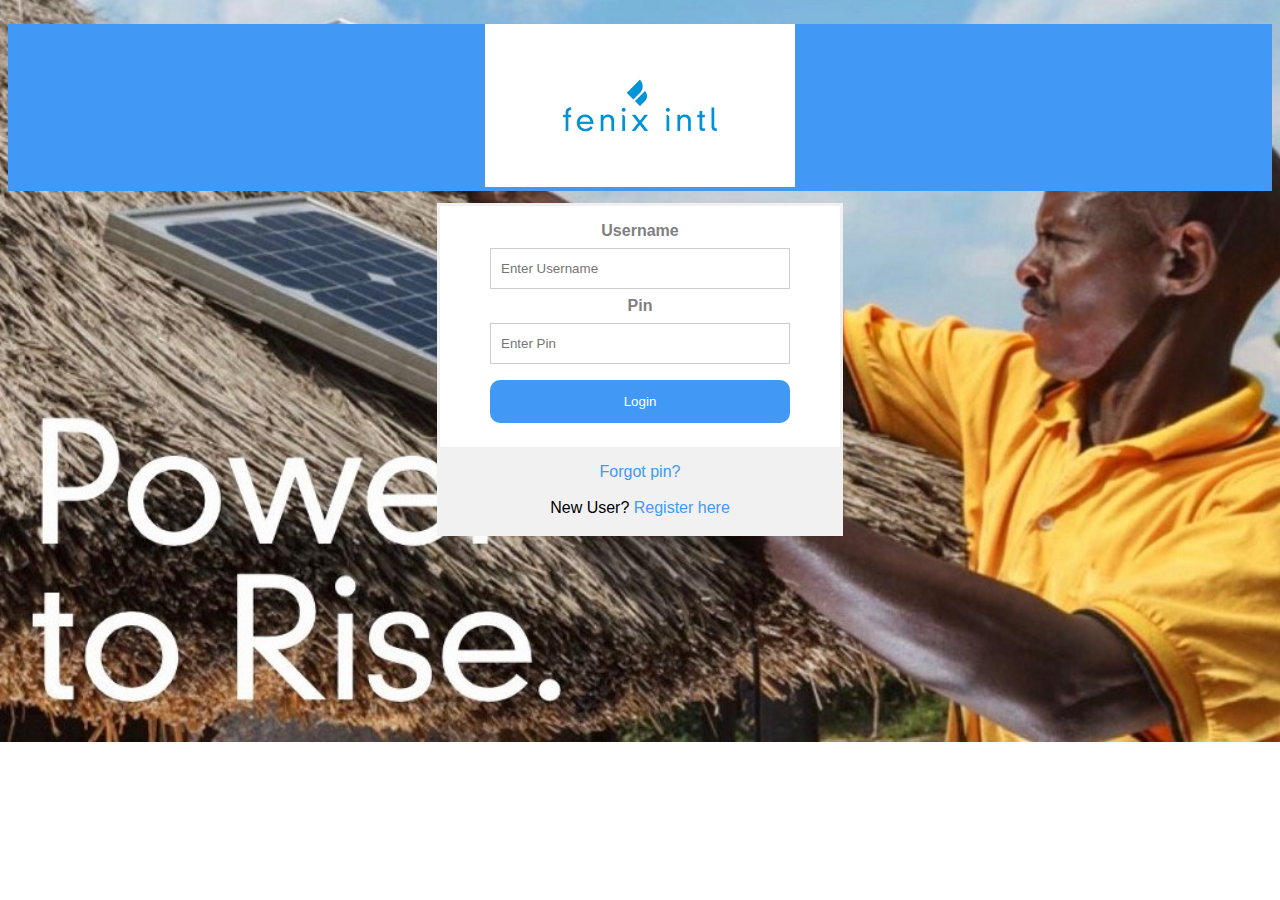
<file: index.html>
<!DOCTYPE html>
<html>
<head>
    <title>Fenix International</title>
    <link rel="stylesheet" href="./CSS/login.css">
    <link rel="" href="chat.html">
    <link rel="icon" type="image" href="icon.png">
</head>
    <body>
        
        <div class="imgcontainer">
                <img src="./img/fimage.png" >
              </div>
        <form action="/signup.html">
         
          <div class="container">
            <label for="uname"><b>Username</b></label>
            <center><input type="text" placeholder="Enter Username" name="uname" required></center>
        
            <label for="psw"><b>Pin</b></label>
            <center><input type="password" placeholder="Enter Pin" name="psw" required></center>
                
            <button type="submit" ><a id="log" href="chat.html">Login</a></button>
            
          </div>
        
          <div class="container" style="background-color:#f1f1f1">
            <span class="psw"><a href="#">Forgot pin?</a></span><br><br>
            <span class="psw">New User?<a href="signup.html">  Register here</a></span>
          </div>
          
        </form>
        
    
    </body>
</html>
</file>
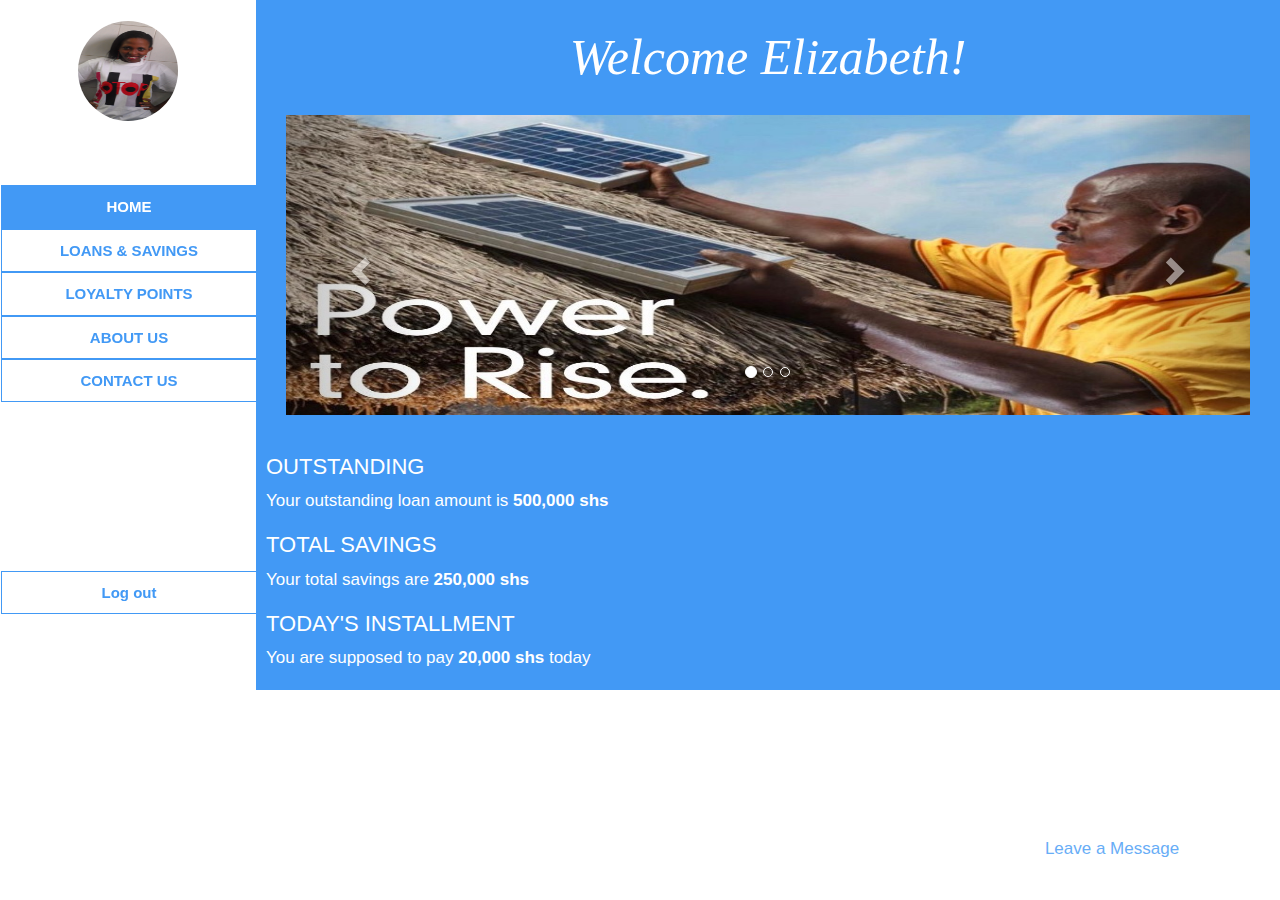
<file: chat.html>
<!DOCTYPE html>
<html lang="en">
<head>
    <link rel="stylesheet" href="https://maxcdn.bootstrapcdn.com/bootstrap/3.4.0/css/bootstrap.min.css">
    <script src="https://ajax.googleapis.com/ajax/libs/jquery/3.4.1/jquery.min.js"></script>
    <script src="https://maxcdn.bootstrapcdn.com/bootstrap/3.4.0/js/bootstrap.min.js"></script>
   <link rel="stylesheet" href="./CSS/chat.css">
   
   <link rel="icon" type="image" href="icon.png">
   
    <title>Fenix International</title>
   </head>
<body>
  <div class="root">
        <div class="navbar">
          
              <div class="avat"><img src="./img/IMAG0856.jpg" alt="Avatar" class="avatar" ></div>
                <br><br><br>
                  <!--<a href="#" class="active">Home</a>-->
                  <ul>
                 <li class="active"><a href="chat.html">HOME</a></li>
                 <li><a href="loan.html">LOANS & SAVINGS</a></li>
                 <li><a href="loyalties.html">LOYALTY POINTS</a></li>
                 <li><a href="https://www.fenixintl.com/">ABOUT US</a></li>
                 <li><a href="#c3">CONTACT US</a></li>
                  </ul>
                <br><br><br><br><br><br><br><br><br>  
                <br><br><br><br><br><br><br><br><br>  
                <ul><li><a href="C:\Users\EVE\Desktop\fenix final\index.html">Log out</a></li></ul>    
                              
                </div>
                <div class="main">
                    <!--<h2 id="c1">MY READY PAY SOLAR LOAN</h2>
                    <div class="sidebar">
                        <a href="#home">Loan Count<br>2</a>
                        <a href="#news">Start Date<br>28/8/2019</a>
                        <a href="#news">Daily Rate<br>10.000</a>
                        <a href="#news">Account State<br>Active</a>

                      </div>-->
                 <i> <h2 class="glow">Welcome Elizabeth!</h2> </i>
                  
<div class="ci">
        <div id="myCarousel" class="carousel slide moving-images" data-ride="carousel">
      <!-- Indicators -->
      <ol class="carousel-indicators">
        <li data-target="#myCarousel" data-slide-to="0" class="active"></li>
        <li data-target="#myCarousel" data-slide-to="1"></li>
        <li data-target="#myCarousel" data-slide-to="2"></li>
      </ol>
  
      <!-- Wrapper for slides -->
      <div class="carousel-inner" >
        <div class="item active">
          <img class="cimages" src="./img/Power-to-rise.jpeg" alt="Los Angeles" >
        </div>
  
        <div class="item">
          <img class="cimages" src="./img/z.jpg" alt="Chicago" >
        </div>
        <div class="item">
            <img class="cimages" src="./img/m.jpg" alt="Chicago" >
          </div>
          <div class="item">
              <img class="cimages" src="./img/g.jpg" alt="Chicago" >
            </div>
      
        <div class="item">
          <img class="cimages" src="./img/s.jpg" alt="New york">
        </div>
      </div>
  
      <!-- Left and right controls -->
      <a class="left carousel-control" href="#myCarousel" data-slide="prev">
        <span class="glyphicon glyphicon-chevron-left"></span>
        <span class="sr-only">Previous</span>
      </a>
      <a class="right carousel-control" href="#myCarousel" data-slide="next">
        <span class="glyphicon glyphicon-chevron-right"></span>
        <span class="sr-only">Next</span>
      </a>
    </div>
  </div>
  <h2 id="on">OUTSTANDING</h2>
  <P>Your outstanding loan amount is <b>500,000 shs</b> </P>
  <h2 id="on">TOTAL SAVINGS</h2>
  <P> Your total savings are <b>250,000 shs</b> </P>
  <h2 id="on">TODAY'S INSTALLMENT</h2>
  <P>You are supposed to pay <b>20,000 shs</b> today</P>
                  

                  <!--<div class="cards">
                      <div class="card-category" id="points">
                      Earn Points
                      </div>
                    
                      <div class="card-category" style="background-image: linear-gradient(rgba(0,0,0,0.3), rgba(0,0,0,0.3)), url(saving.png)">
                      Savings
                      </div>
                    
                      <div class="card-category" style="background-image: linear-gradient(rgba(0,0,0,0.3), rgba(0,0,0,0.3)), url(loan.jpg)">
                      Loan
                      </div>
                    </div>-->
                    
                    
                
        
        <button class="open-button" onclick="openForm()">Leave a Message</button>
        
        <div class="chat-popup" id="myForm">
          <form action="/action_page.php" class="form-container">
            <h1>Chat</h1>
            <p>Sorry we're aren't online right now.Please leave a message and we shall get back to you!</p>
        
            <label for="msg"><b>Message</b></label>
            <textarea placeholder="Type message.." name="msg" required></textarea>
        
            <button type="submit" class="btn">Send Message</button>
            <button type="button" class="btn cancel" onclick="closeForm()">Close</button>
          </form>
        </div>
        <script src="chat.js"></script>
      </div>
  </body>
</html>
</file>
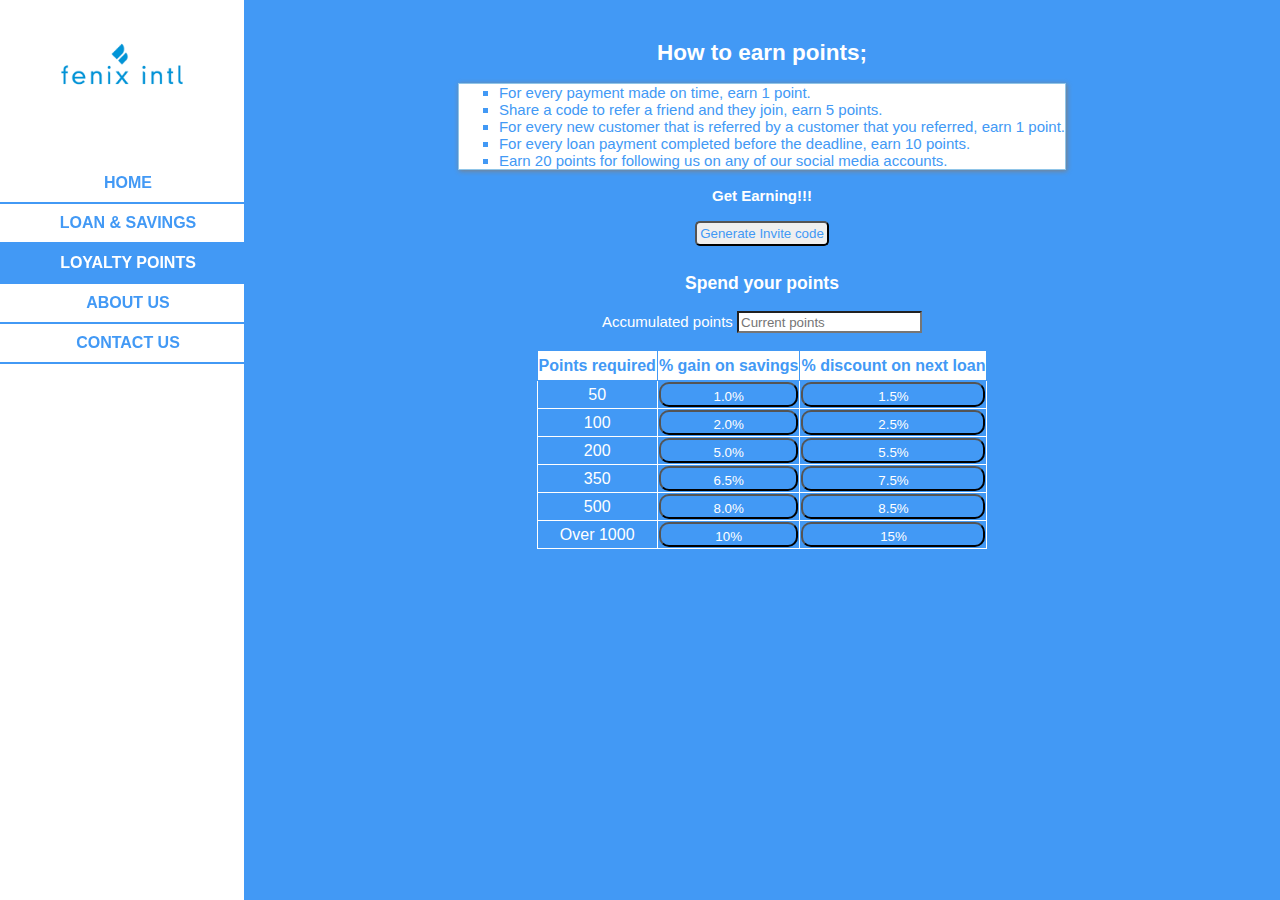
<file: loyalties.html>
<html>
<head>
      <meta charset="UTF-8">
      <meta name="viewport" content="width=device-width, initial-scale=1.0">
      <meta http-equiv="X-UA-Compatible" content="ie=edge">
   <title>Fenix International</title>
   <script src="https://ajax.googleapis.com/ajax/libs/jquery/3.4.1/jquery.min.js"></script>
   <link rel="stylesheet" href="loyalties.css">
   <link rel="icon" href="icon.png">
   <script>
      let code = '';
      function onClick() {
         const randomNum = Math.random().toString(36).substring(2, 15) + Math.random().toString(36).substring(2, 15);
         code = randomNum;
         $('#generatedCode').text(code)
         return randomNum;
         }
      
   </script>      
</head>
<body>
   <div class="root">
      <div class="nav">
            <div><img id="pic" src="./img/logo.png"></div>
            <br><br>
            <div>
            <ul>
                  <li><a class="tag" href="chat.html">Home</a></li>
                  <li><a class="tag" href="loan.html">Loan & Savings</a></li>
                  <li class="active"><a class="tag" href="loyalties.html">Loyalty Points</a></li>
                  <li><a class="tag" href="https://www.fenixintl.com/">About us</a></li>
                  <li><a class="tag" href="contact.asp">Contact Us</a></li>
            </ul>
            </div>   
      </div>
      <div class="remaining">
         <div class="earn">
            <h2>How to earn points;</h2>
            <br>
            <div class="earn-list">
            <ul>
               <li>For every payment made on time, earn 1 point.</li>
               <li>Share a code to refer a friend and they join, earn 5 points.</li>
               <li>For every new customer that is referred by a customer that you referred, earn 1 point.</li>
               <li>For every loan payment completed before the deadline, earn 10 points.</li>
               <li>Earn 20 points for following us on any of our social media accounts.</li>
            </ul>
            </div>
            <br>
            <h4>Get Earning!!!</h4>
              <br>
              <div class="generate"><button onclick="onClick()" id="code">Generate Invite code</button>  <span id="generatedCode"> </span></div>
                
         </div>
         <br>
         <div class="spend">
            <!--Spend your points by either;
            <ul>
               <button class="btn"><a href="">Having 10% added to savings.</a></button>
               <br> or <br>
               <button class="btn"><a href="">Receiving 10% off next loan.</a></button>
            </ul>-->
            <h3>Spend your points</h3>
            <br>
            <div><label for="">Accumulated points</label> <input type="number" placeholder="Current points"></div><br>
            <center><div>
               
            <table>
               <tr>
                  <th>Points required</th>
                  <th>% gain on savings</th>
                  <th>% discount on next loan</th>
               </tr>
               <tr>
                  <td>50</td>
                  <td><button class="btn">1.0%</button</td>
                  <td><button class="btn">1.5%</button</td>
               </tr>
                <tr>
                  <td>100</td>
                  <td><button class="btn">2.0%</button</td>
                  <td><button class="btn">2.5%</button</td>
               </tr>
               <tr>
                     <td>200</td>
                     <td><button class="btn">5.0%</button</td>
                     <td><button class="btn">5.5%</button%</td>
               </tr>
               <tr>
                     <td>350</td>
                     <td><button class="btn">6.5%</button</td>
                     <td><button class="btn">7.5%</button</td>
               </tr>
               <tr>
                     <td>500</td>
                     <td><button class="btn">8.0%</button</td>
                     <td><button class="btn">8.5%</button</td>
               </tr>
               <tr>
                     <td>Over 1000</td>
                     <td><button class="btn">10%</button</td>
                     <td><button class="btn">15%</button</td>
               </tr>
            </table>
            </div></center>
         </div>
      </div>
   </div>
</body>
</html>
</file>
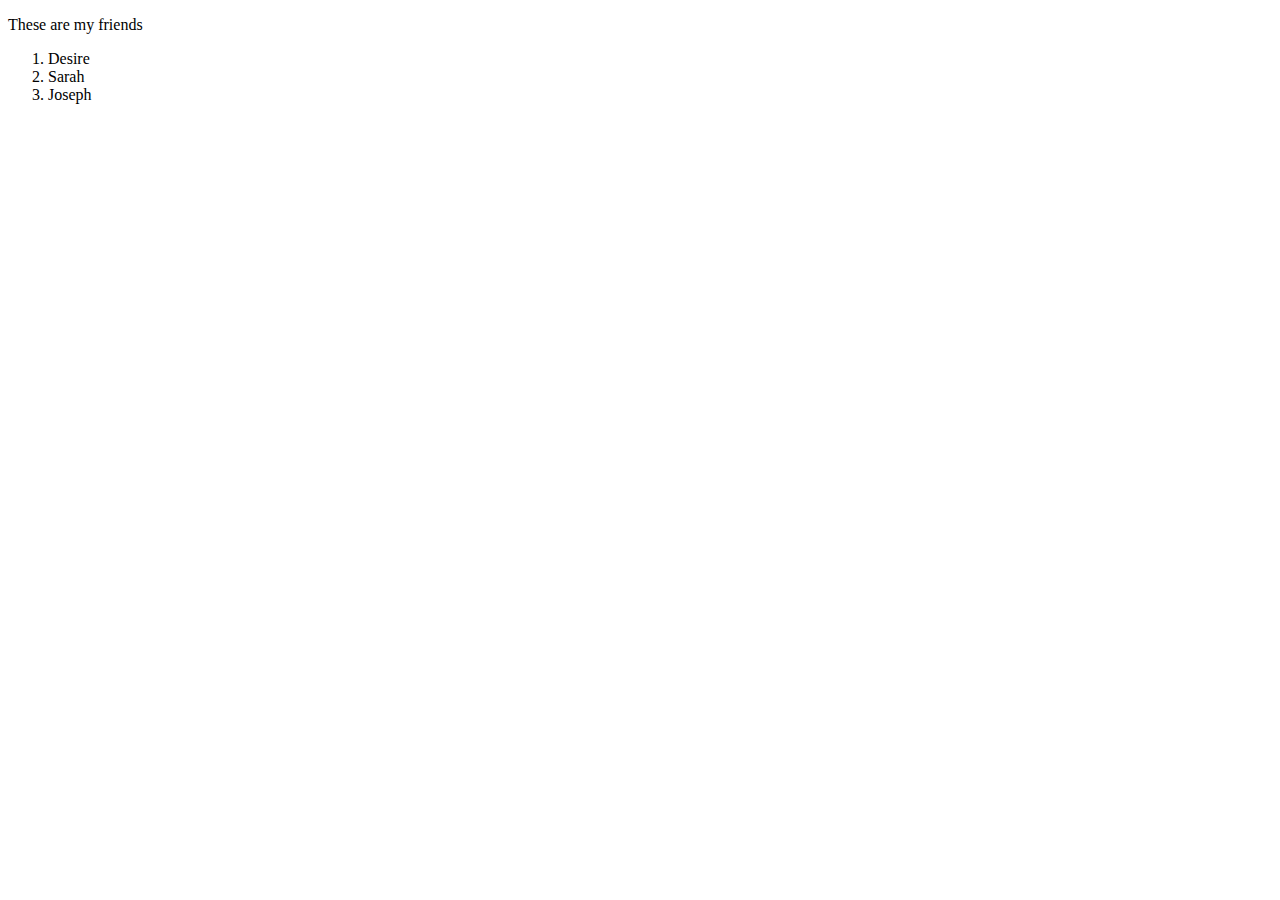
<file: p.html>
<!DOCTYPE html>
<html lang="en">
<head>
    <meta charset="UTF-8">
    <meta name="viewport" content="width=device-width, initial-scale=1.0">
    <meta http-equiv="X-UA-Compatible" content="ie=edge">
    <title>Home page</title>
</head>
<body>
   <p>These are my friends</p> 
   <ol>
<li>Desire</li>
<li>Sarah</li>
<li>Joseph</li>



   </ol>
</body>
</html>
</file>
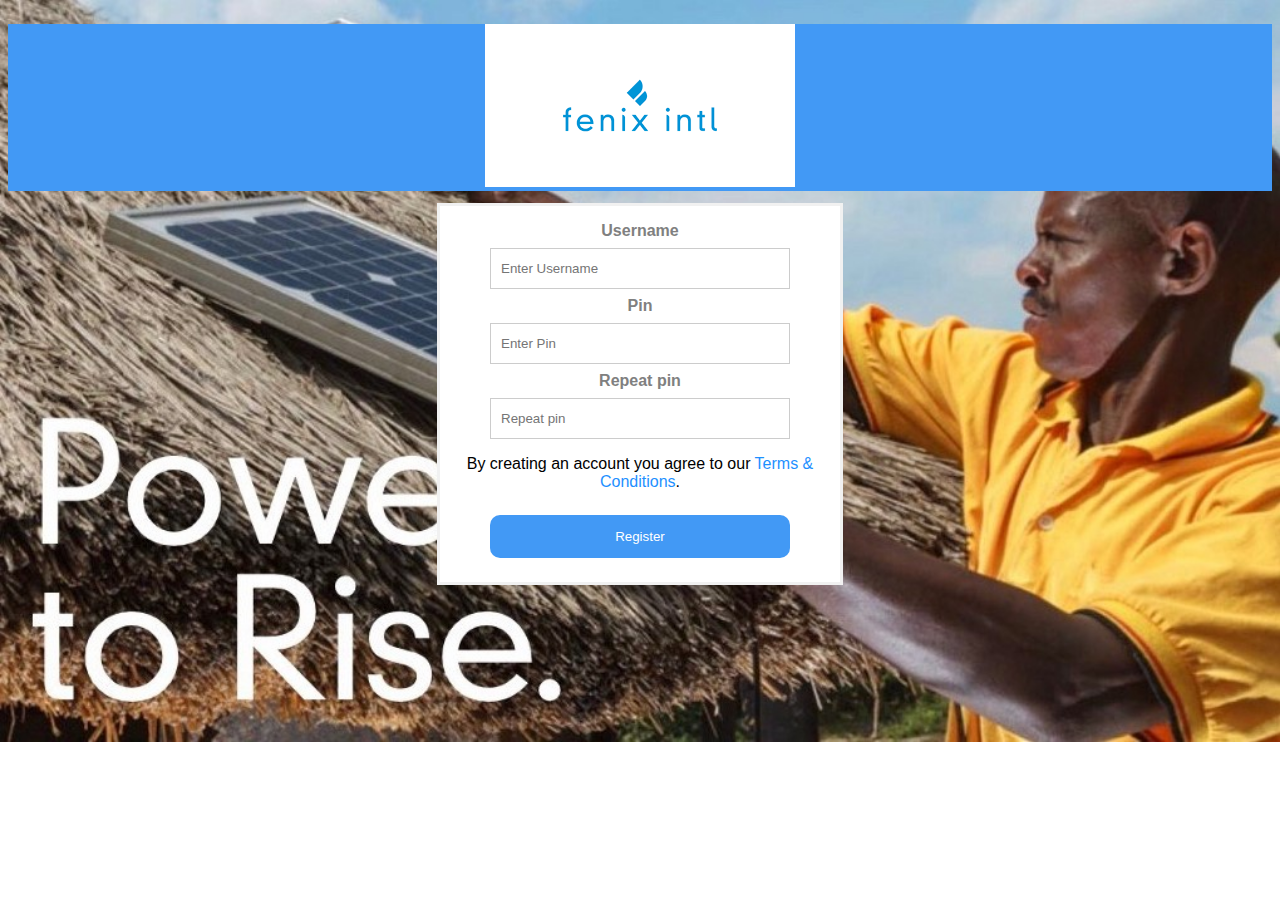
<file: signup.html>
<!DOCTYPE html>
<html lang="en">
<head>
    
    <title>signup</title>
    <link rel="stylesheet" href="./CSS/login.css">
    <link rel="" href="chat.html">
    <link rel="icon" type="image" href="icon.png">

</head>
<body>
    <div class="imgcontainer">
        <img src="./img/logo.png" >
      </div>
<form action="/action_page.php">
 
  <div class="container">
    <label for="uname"><b>Username</b></label>
    <center><input type="text" placeholder="Enter Username" name="uname" required></center>

    <label for="psw"><b>Pin</b></label>
    <center><input type="password" placeholder="Enter Pin" name="psw" required></center>
    <label for="pin"><b>Repeat pin</b></label>
    <center><input type="password" placeholder="Repeat pin" name="psw" required></center>
    <p>By creating an account you agree to our <a href="#" style="color:dodgerblue">Terms & Conditions</a>.</p>

        
    <button type="submit" ><a id="log" href="chat.html">Register</a></button>
    
  </div>

  <!--<div class="container" style="background-color:#f1f1f1">
    <span class="psw"><a href="#">Forgot pin?</a></span><br>
    <span class="psw"><a href="signup.html">New User?Register here</a></span>
  </div>-->
  
</form>  
</body>
</html>
</file>
<file: CSS/login.css>
body {font-family: 'Segoe UI', Tahoma, Geneva, Verdana, sans-serif;
background-image: url(../img/Power-to-rise.jpeg);
background-repeat: no-repeat;
background-size: 100%;
}
form {border: 3px solid #f1f1f1;
width:400px ;
margin: 0 auto; 
background-color: white;
/*width:250px;*/
}
a{
  color: #4299f5;
  text-decoration-line: none;
}
label{
  color: gray;
}
input[type=text], input[type=password] {
  width: 300px;
  padding: 12px 10px;
  margin: 8px 0;
  display: block;
  border: 1px solid #ccc;
  box-sizing: border-box;
}

button {
  background-color:#4299f5;
  color: white;
  padding: 14px 20px;
  margin: 8px 0;
  border: none;
  cursor: pointer;
  width: 300px;
  border-radius: 10px;
  
}
#log{
  text-decoration-line: none;
  color: white;
}

button:hover {
  opacity: 0.8;
}

.imgcontainer {
  background-color: #4299f5;
  text-align: center;
  margin: 24px 0 12px 0;
  
}

/*img.avatar {
  width: 40%;
  border-radius: 50%;
}*/

.container {
  padding: 16px;
  text-align: center;
  align-items: center;
}

span.psw {
  /*float: right;*/
  padding-top: 16px;
}

/* Change styles for span and cancel button on extra small screens */
@media screen and (max-width: 300px) {
  span.psw {
     display: block;
     float: none;
  }
 
}
</file>
<file: CSS/chat.css>
*{margin: 0; padding: 0;}
body {font-family: 'Segoe UI', Tahoma, Geneva, Verdana, sans-serif;
 box-sizing: border-box;
  font-size: 15px;}

.root{
  height: 100%;
  /*background-color:#4299f5;*/
}

/* Button used to open the chat form - fixed at the bottom of the page */
.open-button {
  background-color: white;
  color: #4299f5;
  padding: 16px 20px;
  border: none;
  cursor: pointer;
  opacity: 0.8;
  position: fixed;
  bottom: 23px;
  right: 28px;
  width: 280px;
  border-radius: 10px;
}

/* The popup chat - hidden by default */
.chat-popup {
  display: none;
  position: fixed;
  bottom: 0;
  right: 15px;
  border: 3px solid #f1f1f1;
  z-index: 9;
  color: black;
}


/* Add styles to the form container */
.form-container {
  max-width: 300px;
  padding: 10px;
  background-color: white;
}

/* Full-width textarea */
.form-container textarea {
  width: 100%;
  padding: 15px;
  margin: 5px 0 22px 0;
  border: none;
  background: #f1f1f1;
  resize: none;
  min-height: 200px;
  color: black;
}

/* When the textarea gets focus, do something */
.form-container textarea:focus {
  background-color: #ddd;
  outline: none;
}

/* Set a style for the submit/send button */
.form-container .btn {
  background-color: blue;
  color: white;
  padding: 16px 20px;
  border: none;
  cursor: pointer;
  width: 100%;
  margin-bottom:10px;
  opacity: 0.8;
}

/* Add a red background color to the cancel button */
.form-container .cancel {
  background-color:purple;
}

/* Add some hover effects to buttons */
.form-container .btn:hover, .open-button:hover {
  opacity: 1;
}
.navbar {
    width: 20%;
    height: 100%;
   /* overflow: auto;*/
    position: fixed;
    overflow-x: hidden;
    z-index: 1;
    top: 0;
    left: 0;
    padding-top: 20px;
    color: #4299f5;
       
  }
  
  .navbar a {
    
    /*background-color:purple;*/
    color:#4299f5;
    display: block;
    padding: 10px;
    text-decoration: none;
    border: 1px solid #4299f5;
    border-collapse: collapse;
    font-family: Arial, Helvetica, sans-serif;
  }
  .navbar ul{
    list-style-type: none;
    margin: 0;
    padding: 0;
    width: 20%;
    height: 100%;
    position: fixed;
    overflow: auto;
    text-align: center; 
    font-weight: bold;
  }

  .active {
    background-color: #4299f5;
}


.active  a{
    color: white
}

  .navbar a:hover {
    background-color: #4299f5;
    color: white;
  }
  
  .navbar a.active {
    background-color: white;
    color:#4299f5;

  }
  
  .log{
    color: white;
  }
  .main {
    margin-left: 20%;
    font-size: 17px; 
    padding: 10px;
    font-family: sans-serif;
    color:white;   
    background-color: #4299f5;
    height: 100;
  }
  #on{
    font-size: 22px;
  }
  .avatar {
    align-items: center;
    width: 100px;
    height: 100px;
    border-radius: 50%;
  }
  .avat{
    display: flex;
    align-items: center;
    justify-content: space-around;
  }
  .cards {
    display: grid;
    grid-template-columns: 1fr 1fr 1fr;
    grid-gap: 16px;
  }
  .card-category{
    height: 100px;
  }
  
  /* Smallest device*/
  @media (min-width: 100px) and (max-width: 575px) {
    .cards {
      grid-template-columns: 1fr;
    }
  }
  
   /* Small devices (landscape phones, 576px and up)*/
  @media (min-width: 576px) {
    .cards {
      grid-template-columns: 1fr;
    }
  }
  
   /* Medium devices (tablets, 768px and up)*/
  @media (min-width: 768px) {
    .cards {
      grid-template-columns: 1fr 1fr;
    }
  }
  
   /*Large devices (desktops, 992px and up)*/
  @media (min-width: 992px) {
    .cards {
      grid-template-columns: 1fr 1fr 1fr;
      padding-top: 20px;
    }
  }
  
   /*Extra large devices (large desktops, 1200px and up)*/
  @media (min-width: 1200px) {
    .cards {
      grid-template-columns: 1fr 1fr 1fr;
    }
  }
  .moving-images{
    width: 100%;
    height: 300px;
  }
  #points{
background-image: url(points.png);
  }

  .cimages{
    /* max-width: 600px;
    max-height: 00px;
    height: 400px; */
    width: 100%;
    height: 300px !important;
  }
  
  .ci{
    padding: 20px;
  }
  .glow {
    font-size: 50px;
    font-style: italic;
    font-family: 'Times New Roman', Times, serif;
    color:white;
    text-align: center;
    -webkit-animation: glow 1s ease-in-out infinite alternate;
    -moz-animation: glow 1s ease-in-out infinite alternate;
    animation: glow 1s ease-in-out infinite alternate;
  }
  @-webkit-keyframes glow {
    from {
      text-shadow: 0 0 10px #fff, 0 0 20px #fff, 0 0 30px #2300e6, 0 0 40px #3d00e6, 0 0 50px #3d00e6, 0 0 60px #e60073, 0 0 70px #e60073;
    }
    to {
      text-shadow: 0 0 20px #fff, 0 0 30px #1f057c, 0 0 40px #0e24e6, 0 0 50px #03144e, 0 0 60px #100577, 0 0 70px #ff4da6, 0 0 80px #ff4da6;
    }
  }
</file>
<file: loyalties.css>
*{margin: 0; }
.root{
    height: 100%;
    width: 100%;
    display: flex;
    margin: 0;
    padding: 0;
    font-family: 'Segoe UI', Tahoma, Geneva, Verdana, sans-serif;
        
}

.nav{
    width: 20%;
    display: block;
    text-transform: uppercase;
    margin: 0;
    padding: 0;
    
}

.remaining{
    width: 80%;
    display: flex;
    font-size: 15px;
    padding: 30px;
    margin: 0;
}

.nav ul {
    list-style-type: none;
    margin: 0;
    padding: 0;
    width: 20%;
    height: 100%;
    position: fixed;
    overflow: auto;
    text-align: center; 
    }

  a{
    text-decoration-line: none;
   color: #4299f5;
  }
  .active {
    background-color: #4299f5;
}


.active  a{
    color: white
}
  .remaining{
      background-color: #4299f5;
      color: white;
      display: block;
      text-align: center;
  }
  
  .remaining ul{
    list-style-type: square;
    text-align: left;
  }
  .btn{
      color: #4299f5;
      padding: 5px;
      border-radius: 10px;
  }

  .earn-list{
      display: flex;
      justify-content: space-around;
      background-color: white;
      color: #4299f5;
      border: 1px solid #90c5e8;
      box-shadow: 1px 1px 5px gray
  }
  #pic{
      width: 100%;
      
  }
  .tag:hover{
    background-color: #4299f5;
    color: white;
    } 

  .tag {
      display: block;
      border-bottom: 2px solid #4299f5;
      align-items: center;
      padding: 10px;
      font-weight: bold;
        
  }
  .earn{
    display: flex;  
    align-items: center;
    flex-direction: column;
    padding: 10px;
  }
  
 spend{
      display: flex;
      align-items: center;
      flex-direction: column;
      justify-content: space-around;
      padding: 10px;
  }
  table, th, td {
    border-collapse: collapse;
    color:white;
    text-align: center;
    border:1px solid white;

      }
  th{
      background-color:white;
      color: #4299f5;
      border: 1px solid #4299f5;
      height: 30px;
  }
  input{
      background-color: white;
      height: 22px;
  }
  .btn{
      width: 100%;
      background-color: #4299f5;
      height: 25px;
      color: white;
  }
  .btn:hover {
    background-color: white;
    color: #4299f5;
  }
  #code{
    padding:3px;
    color: #4299f5;
    border-radius: 5px;
  }
 #generatedCode{
     font-weight: bold;
 }
</file>
